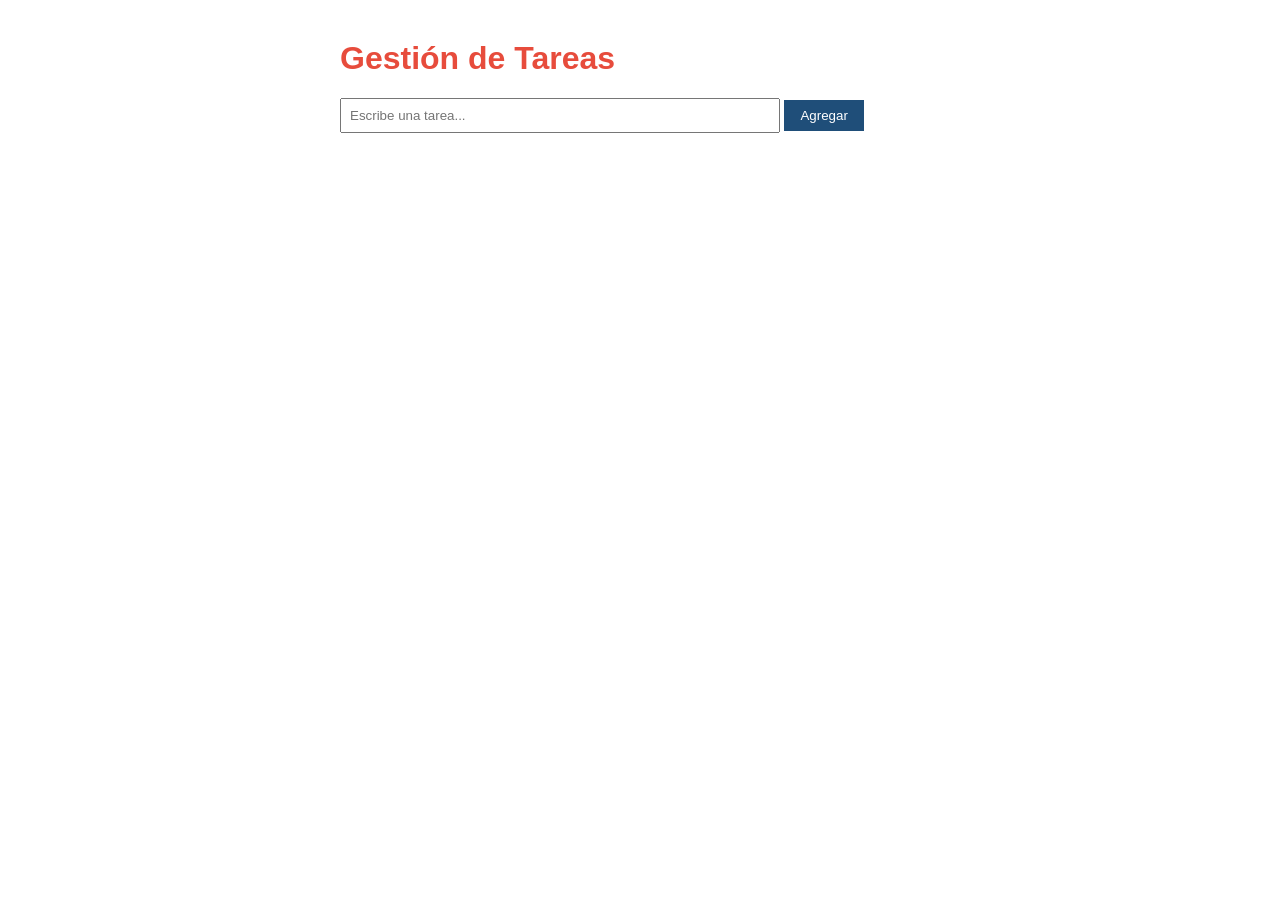
<file: index.html>
<!DOCTYPE html>
<html lang="es">
<head>
  <meta charset="UTF-8">
  <title>Task Engineering App</title>
  <link rel="stylesheet" href="css/styles.css">
</head>
<body>
  <h1>Gestión de Tareas</h1>
  <form id="task-form">
    <input type="text" id="task-input" placeholder="Escribe una tarea...">
    <button type="submit">Agregar</button>
  </form>
  <ul id="task-list"></ul>
  <script src="js/app.js"></script>
</body>
</html>
</file>
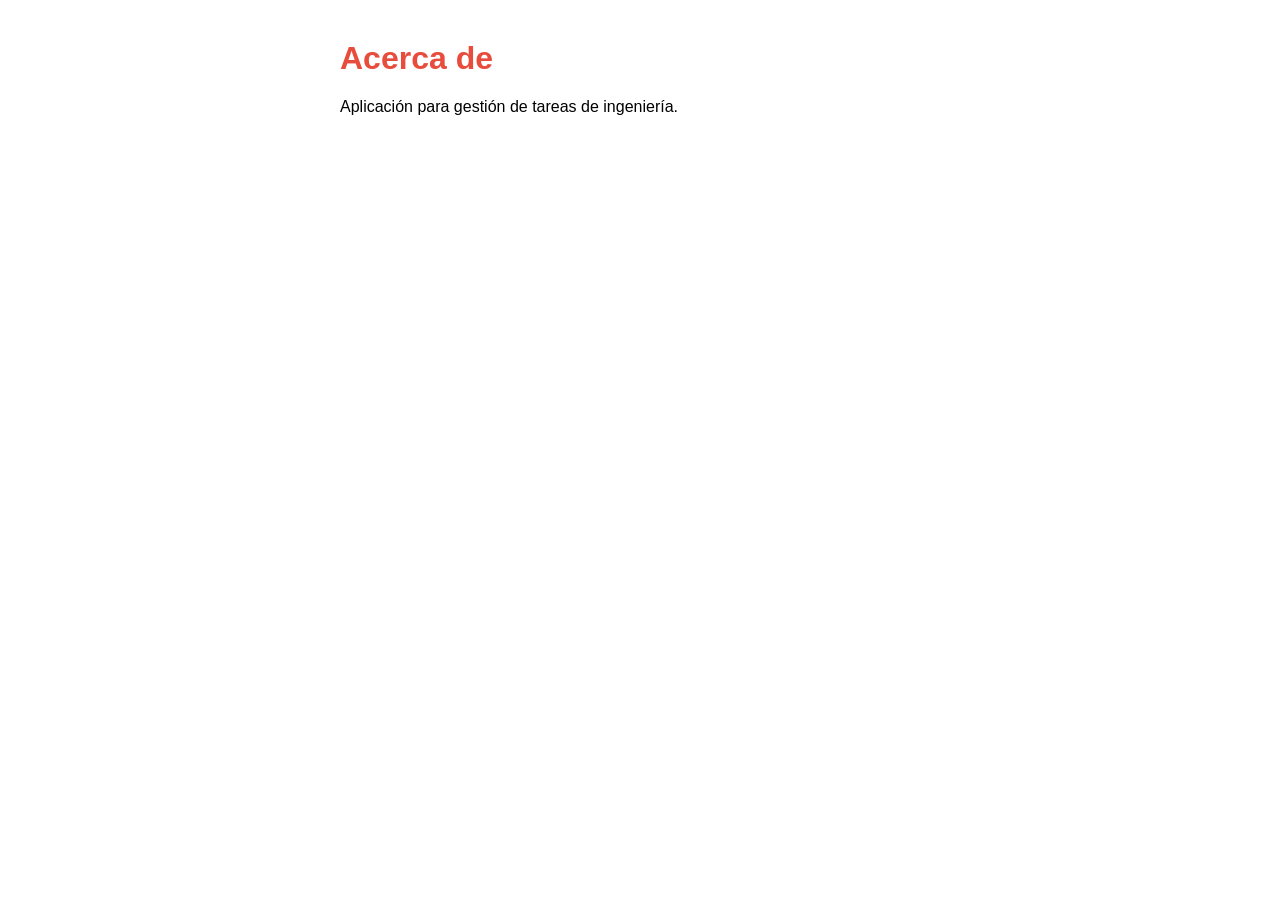
<file: about.html>
<!DOCTYPE html>
<html lang="es">
<head>
  <meta charset="UTF-8">
  <title>Acerca de</title>
  <link rel="stylesheet" href="css/styles.css">
</head>
<body>
  <h1>Acerca de</h1>
  <p>Aplicación para gestión de tareas de ingeniería.</p>
</body>
</html>
</file>
<file: css/styles.css>
body {
  font-family: Arial, sans-serif;
  max-width: 600px;
  margin: 40px auto;
}
h1 { color: #E74C3C; }
input { padding: 8px; width: 70%; }
button { padding: 8px 16px; background-color: #1F4E79; color: white; border: none; }
</file>
